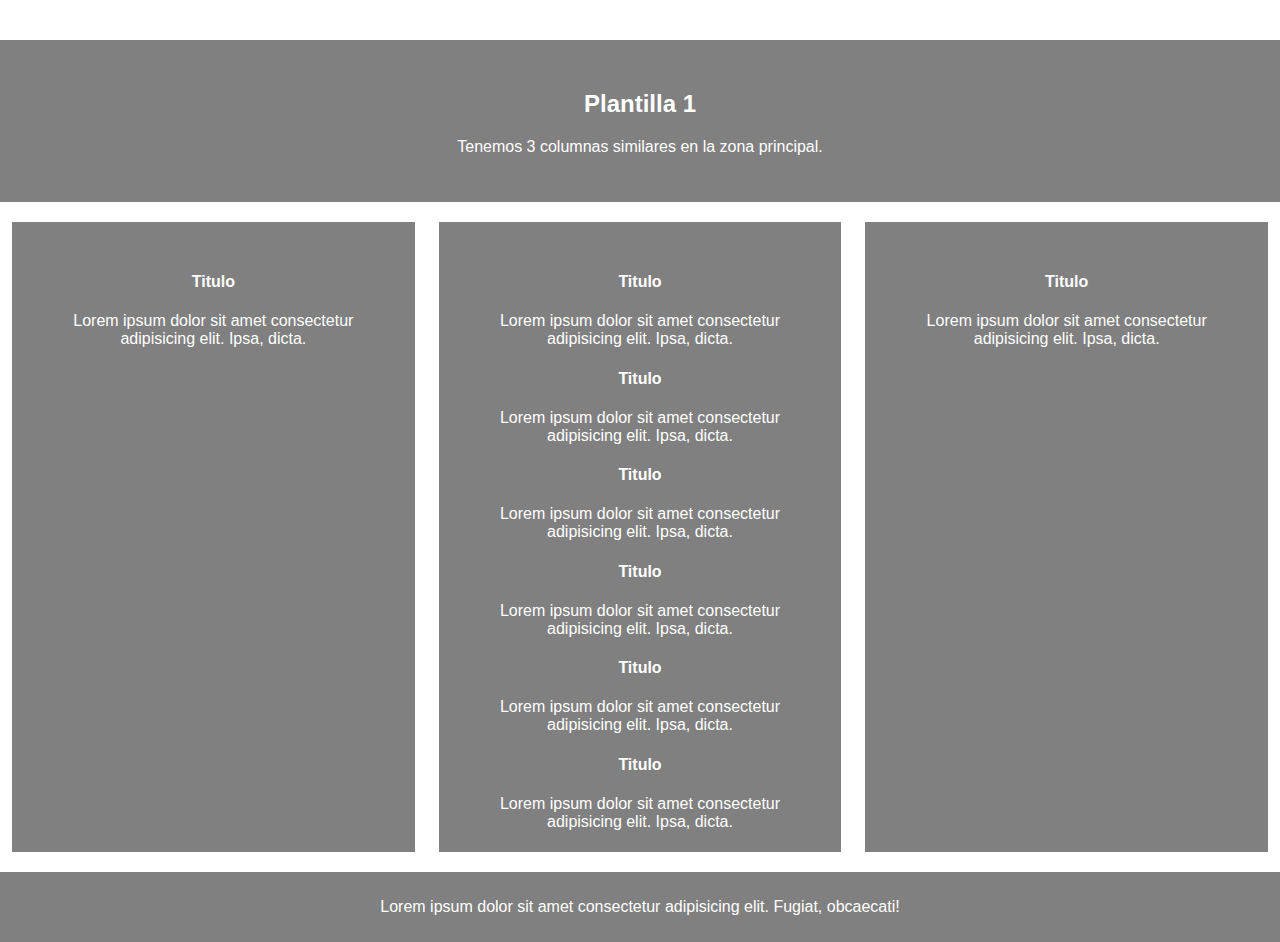
<file: index.html>
<!DOCTYPE html>
<html lang="en">
<head>
    <meta charset="UTF-8">
    <meta http-equiv="X-UA-Compatible" content="IE=edge">
    <meta name="viewport" content="width=device-width, initial-scale=1.0">
    <title>Document</title>
    <link rel="stylesheet" href="./style.css">
</head>
<body>
     <!-- Cabecera -->
     <div class="cabecera">
        <h2>Plantilla 1</h2>
        <p>Tenemos 3 columnas similares en la zona principal.</p>
    </div>
    
    <!-- Principal -->
    <div class="row">
        <div class="column">
            <div>
                <h4>Titulo</h4>
                <p>Lorem ipsum dolor sit amet consectetur adipisicing elit. Ipsa, dicta.</p>
            </div>
        </div>

        <div class="column">
            <div>
                <h4>Titulo</h4>
                <p>Lorem ipsum dolor sit amet consectetur adipisicing elit. Ipsa, dicta.</p>
                <h4>Titulo</h4>
                <p>Lorem ipsum dolor sit amet consectetur adipisicing elit. Ipsa, dicta.</p>
                <h4>Titulo</h4>
                <p>Lorem ipsum dolor sit amet consectetur adipisicing elit. Ipsa, dicta.</p>
                <h4>Titulo</h4>
                <p>Lorem ipsum dolor sit amet consectetur adipisicing elit. Ipsa, dicta.</p>
                <h4>Titulo</h4>
                <p>Lorem ipsum dolor sit amet consectetur adipisicing elit. Ipsa, dicta.</p>
                <h4>Titulo</h4>
                <p>Lorem ipsum dolor sit amet consectetur adipisicing elit. Ipsa, dicta.</p>
                <h4>Titulo</h4>
                <p>Lorem ipsum dolor sit amet consectetur adipisicing elit. Ipsa, dicta.</p>
                <h4>Titulo</h4>
                <p>Lorem ipsum dolor sit amet consectetur adipisicing elit. Ipsa, dicta.</p>
                <h4>Titulo</h4>
                <p>Lorem ipsum dolor sit amet consectetur adipisicing elit. Ipsa, dicta.</p>
                <h4>Titulo</h4>
                <p>Lorem ipsum dolor sit amet consectetur adipisicing elit. Ipsa, dicta.</p>
                <h4>Titulo</h4>
                <p>Lorem ipsum dolor sit amet consectetur adipisicing elit. Ipsa, dicta.</p>
                <h4>Titulo</h4>
                <p>Lorem ipsum dolor sit amet consectetur adipisicing elit. Ipsa, dicta.</p>

            </div>
            
        </div>
        
        <div class="column">
            <div>
                <h4>Titulo</h4>
                <p>Lorem ipsum dolor sit amet consectetur adipisicing elit. Ipsa, dicta.</p>
            </div>
        </div>
        
    </div>

    <!-- Pie -->
    <div class="pie">
        <p>Lorem ipsum dolor sit amet consectetur adipisicing elit. Fugiat, obcaecati!</p>
    </div>

</body>
</html>
</file>
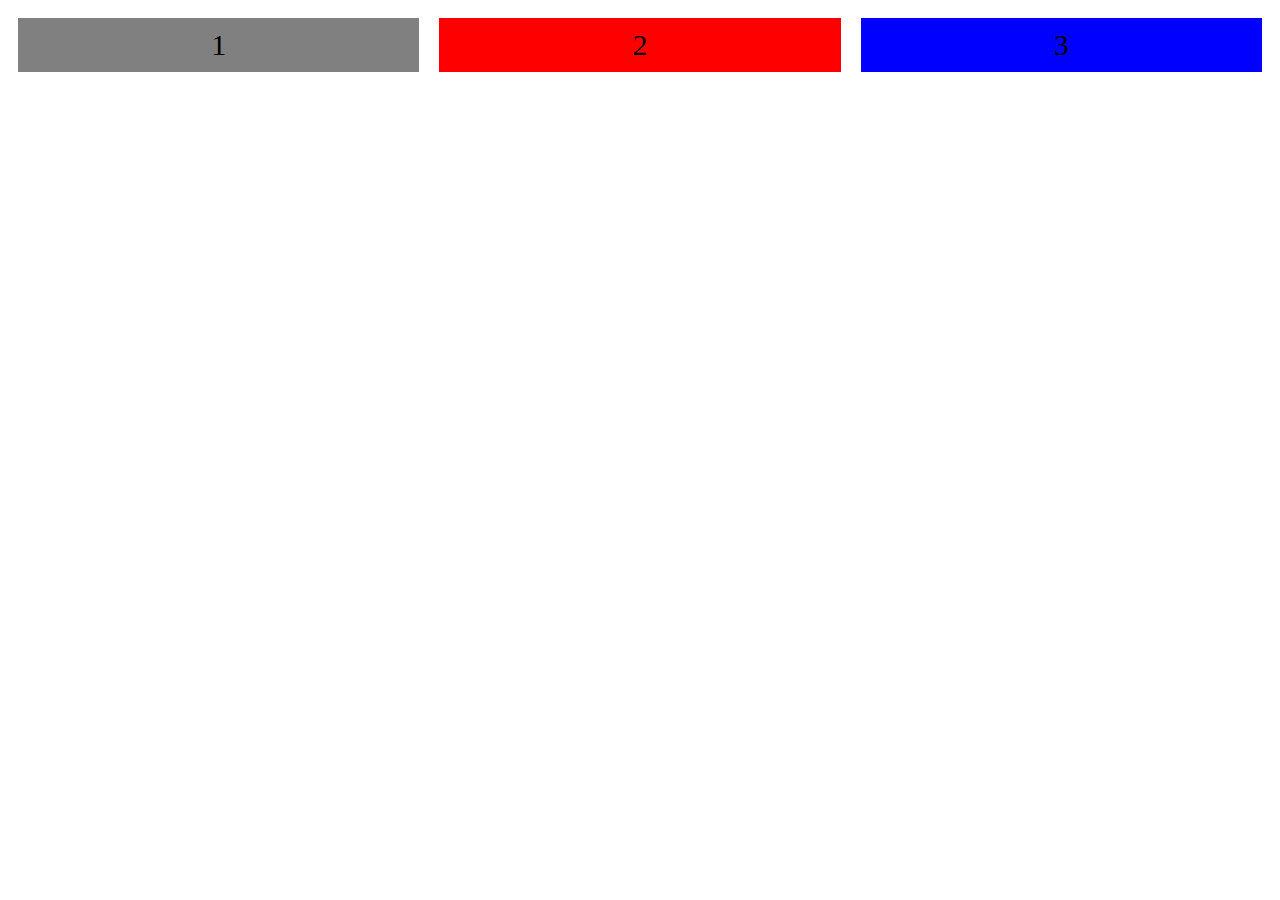
<file: index2.html>
<!DOCTYPE html>
<html lang="en">
<head>
    <meta charset="UTF-8">
    <meta http-equiv="X-UA-Compatible" content="IE=edge">
    <meta name="viewport" content="width=device-width, initial-scale=1.0">
    <title>Responsive</title>
    <style>
        .flex-container{
            display: flex;
            flex-direction: row;
            font-size: 30px;
            text-align: center;
        }

        .flex-item-left{
            background-color: grey;
            padding: 10px;
            margin: 10px;
            flex: 33%;
        }

        .flex-item-right{
            background-color: blue;
            padding: 10px;
            margin: 10px;
            flex: 33%;

        }

        .flex-item-center{
            background-color: red;
            padding: 10px;
            margin: 10px;
            flex: 33%;

        }


        /* Responsive Layout */
        @media (max-width: 800px){
            .flex-container{
                flex-direction: column;
            }
        }
    </style>
</head>
<body>
    
    <div class="flex-container"> 
        <div class="flex-item-left">1</div>
        <div class="flex-item-center">2</div>        
        <div class="flex-item-right">3</div>
    </div>

</body>
</html>
</file>
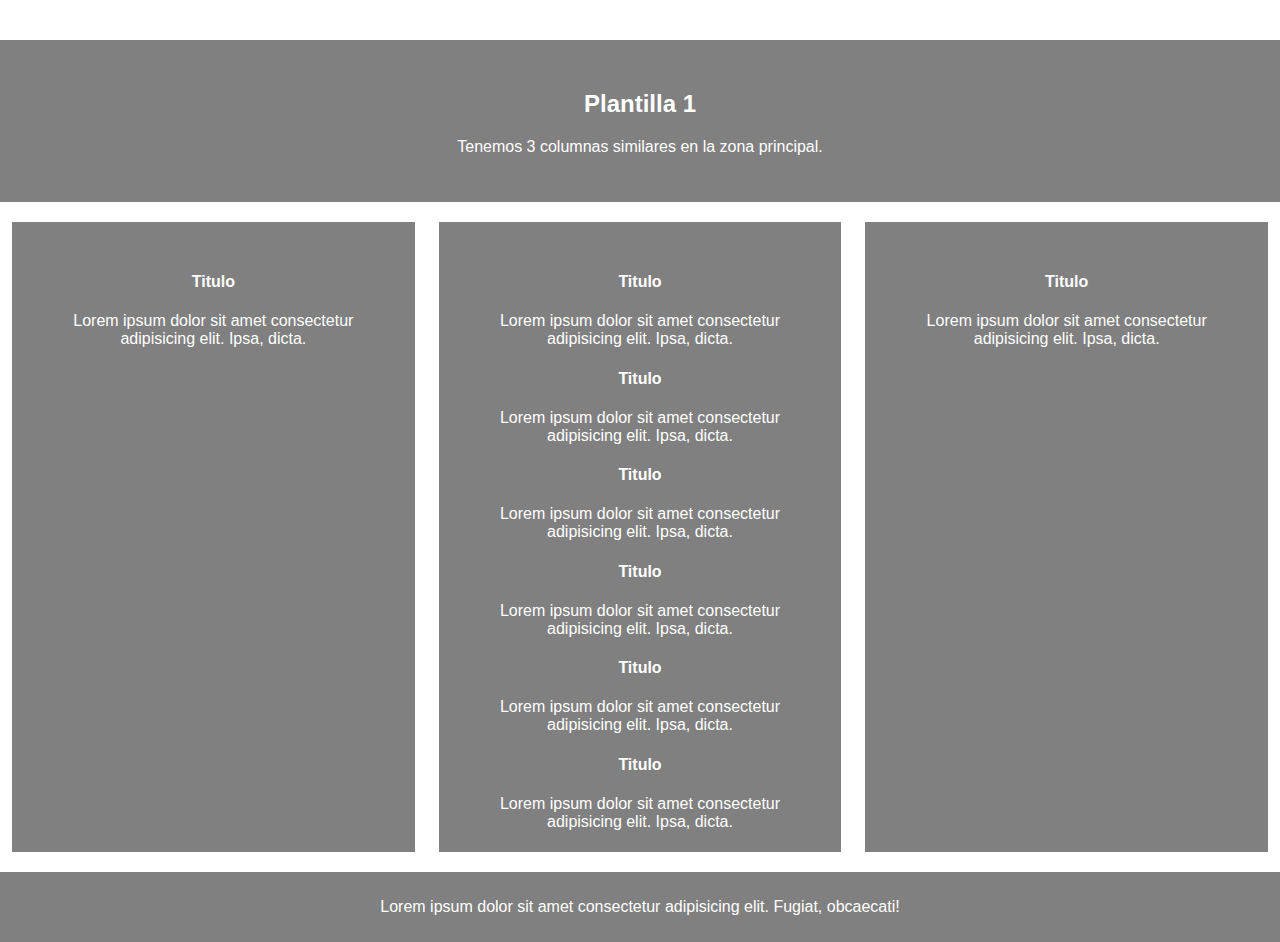
<file: plantilla1.html>
<!DOCTYPE html>
<html lang="en">
<head>
    <meta charset="UTF-8">
    <meta http-equiv="X-UA-Compatible" content="IE=edge">
    <meta name="viewport" content="width=device-width, initial-scale=1.0">
    <title>Plantilla Tipo 1</title>
    <link rel="stylesheet" href="./style1.css">
</head>
<body>
     <!-- Cabecera -->
     <div class="cabecera">
        <h2>Plantilla 1</h2>
        <p>Tenemos 3 columnas similares en la zona principal.</p>
    </div>
    
    <!-- Principal -->
    <div class="row">
        <div class="column">
            <div>
                <h4>Titulo</h4>
                <p>Lorem ipsum dolor sit amet consectetur adipisicing elit. Ipsa, dicta.</p>
            </div>
        </div>

        <div class="column">
            <div>
                <h4>Titulo</h4>
                <p>Lorem ipsum dolor sit amet consectetur adipisicing elit. Ipsa, dicta.</p>
                <h4>Titulo</h4>
                <p>Lorem ipsum dolor sit amet consectetur adipisicing elit. Ipsa, dicta.</p>
                <h4>Titulo</h4>
                <p>Lorem ipsum dolor sit amet consectetur adipisicing elit. Ipsa, dicta.</p>
                <h4>Titulo</h4>
                <p>Lorem ipsum dolor sit amet consectetur adipisicing elit. Ipsa, dicta.</p>
                <h4>Titulo</h4>
                <p>Lorem ipsum dolor sit amet consectetur adipisicing elit. Ipsa, dicta.</p>
                <h4>Titulo</h4>
                <p>Lorem ipsum dolor sit amet consectetur adipisicing elit. Ipsa, dicta.</p>
                <h4>Titulo</h4>
                <p>Lorem ipsum dolor sit amet consectetur adipisicing elit. Ipsa, dicta.</p>
                <h4>Titulo</h4>
                <p>Lorem ipsum dolor sit amet consectetur adipisicing elit. Ipsa, dicta.</p>
                <h4>Titulo</h4>
                <p>Lorem ipsum dolor sit amet consectetur adipisicing elit. Ipsa, dicta.</p>
                <h4>Titulo</h4>
                <p>Lorem ipsum dolor sit amet consectetur adipisicing elit. Ipsa, dicta.</p>
                <h4>Titulo</h4>
                <p>Lorem ipsum dolor sit amet consectetur adipisicing elit. Ipsa, dicta.</p>
                <h4>Titulo</h4>
                <p>Lorem ipsum dolor sit amet consectetur adipisicing elit. Ipsa, dicta.</p>

            </div>
            
        </div>
        
        <div class="column">
            <div>
                <h4>Titulo</h4>
                <p>Lorem ipsum dolor sit amet consectetur adipisicing elit. Ipsa, dicta.</p>
            </div>
        </div>
        
    </div>

    <!-- Pie -->
    <div class="pie">
        <p>Lorem ipsum dolor sit amet consectetur adipisicing elit. Fugiat, obcaecati!</p>
    </div>

</body>
</html>
</file>
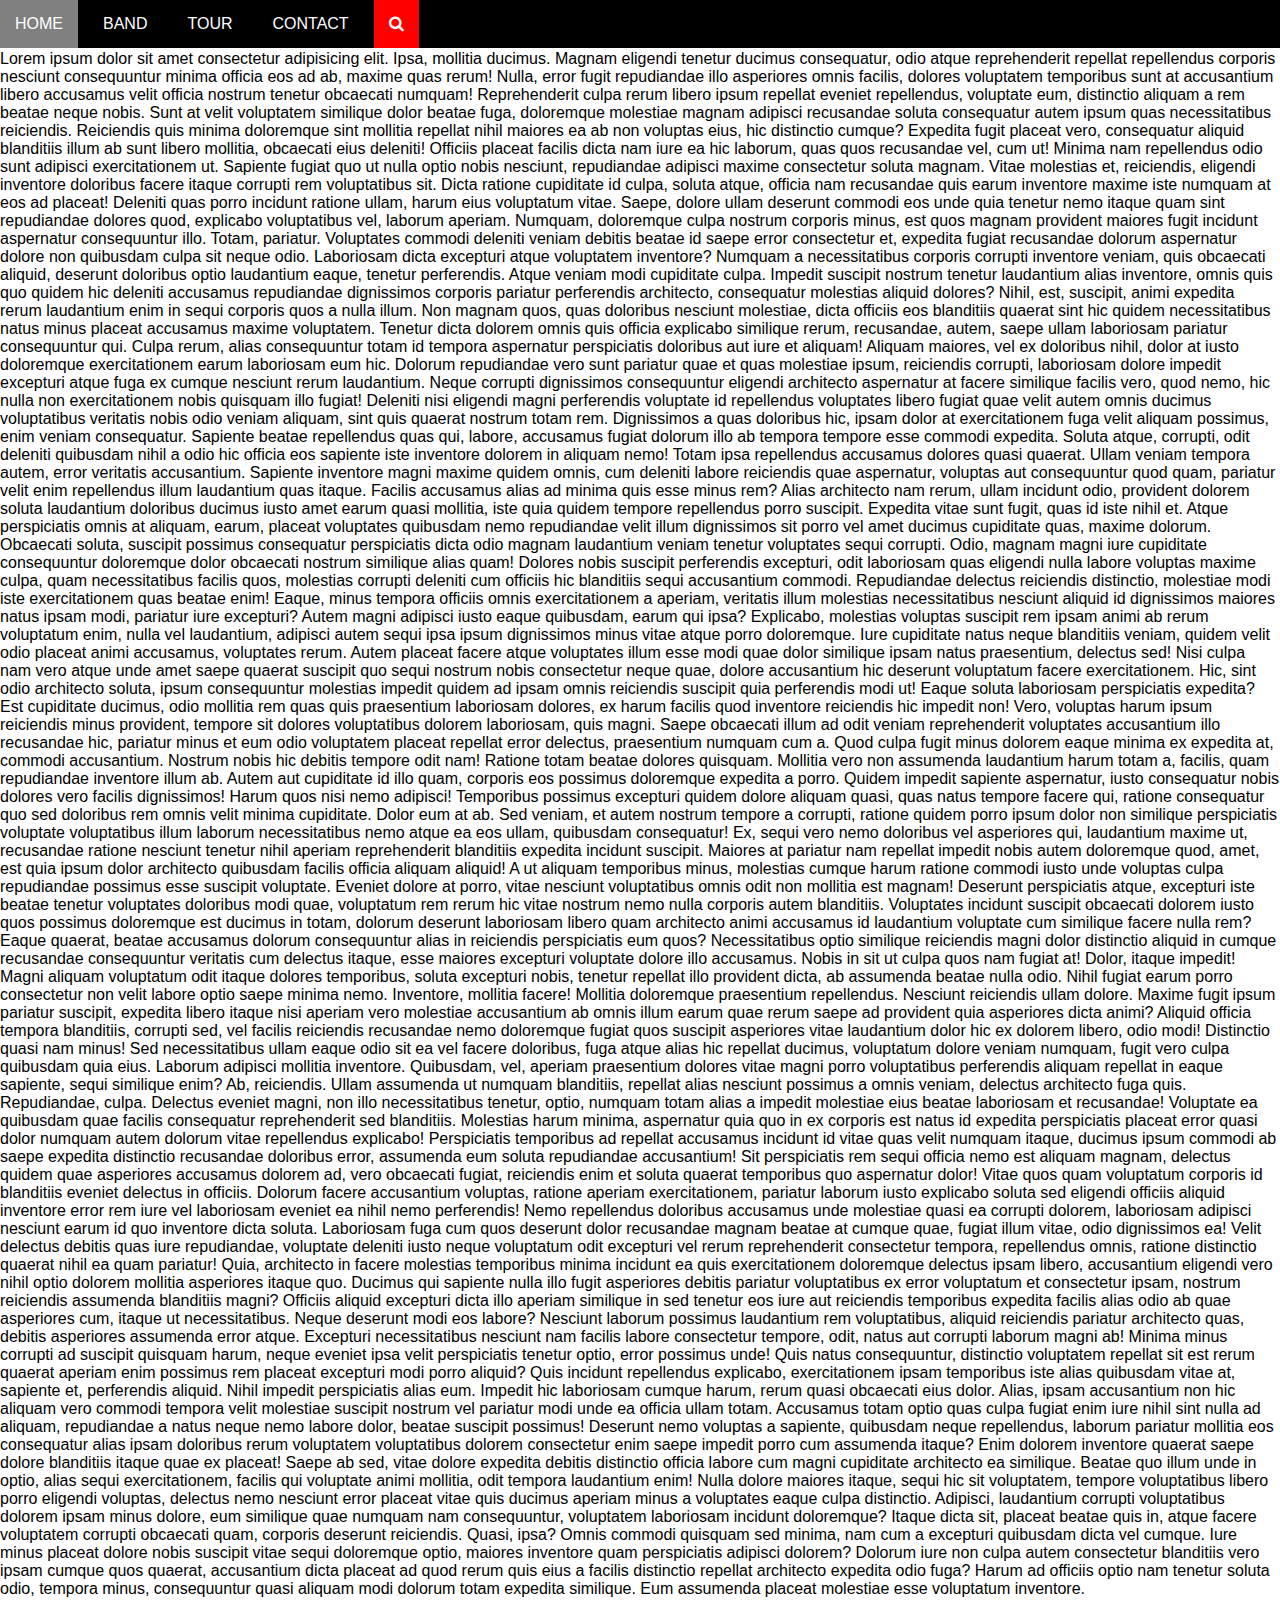
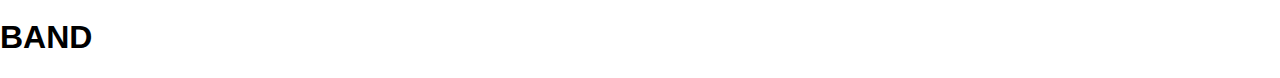
<file: plantilla2.html>
<!DOCTYPE html>
<html lang="en">
<head>
    <meta charset="UTF-8">
    <meta http-equiv="X-UA-Compatible" content="IE=edge">
    <meta name="viewport" content="width=device-width, initial-scale=1.0">
    <title>Plantilla Band</title>
    <link rel="stylesheet" href="https://cdnjs.cloudflare.com/ajax/libs/font-awesome/4.7.0/css/font-awesome.min.css">
    <link rel="stylesheet" href="./style2.css">
</head>
<body>
    <!-- Navbar -->
    <div class="navbar jc_bh_superior">
        <div><a href="#">HOME</a></div>        
        <div class="pequeno"><a href="#band">BAND</a></div>
        <div class="pequeno" id="tour">TOUR</div>
        <div class="pequeno">CONTACT</div> 
           
        <div class="icono" ><i class="fa fa-search"></i></div>   
    </div>
    <div>
        <p style="margin-top:50px">Lorem ipsum dolor sit amet consectetur adipisicing elit. Ipsa, mollitia ducimus. Magnam eligendi tenetur ducimus consequatur, odio atque reprehenderit repellat repellendus corporis nesciunt consequuntur minima officia eos ad ab, maxime quas rerum! Nulla, error fugit repudiandae illo asperiores omnis facilis, dolores voluptatem temporibus sunt at accusantium libero accusamus velit officia nostrum tenetur obcaecati numquam! Reprehenderit culpa rerum libero ipsum repellat eveniet repellendus, voluptate eum, distinctio aliquam a rem beatae neque nobis. Sunt at velit voluptatem similique dolor beatae fuga, doloremque molestiae magnam adipisci recusandae soluta consequatur autem ipsum quas necessitatibus reiciendis. Reiciendis quis minima doloremque sint mollitia repellat nihil maiores ea ab non voluptas eius, hic distinctio cumque? Expedita fugit placeat vero, consequatur aliquid blanditiis illum ab sunt libero mollitia, obcaecati eius deleniti! Officiis placeat facilis dicta nam iure ea hic laborum, quas quos recusandae vel, cum ut! Minima nam repellendus odio sunt adipisci exercitationem ut. Sapiente fugiat quo ut nulla optio nobis nesciunt, repudiandae adipisci maxime consectetur soluta magnam. Vitae molestias et, reiciendis, eligendi inventore doloribus facere itaque corrupti rem voluptatibus sit. Dicta ratione cupiditate id culpa, soluta atque, officia nam recusandae quis earum inventore maxime iste numquam at eos ad placeat! Deleniti quas porro incidunt ratione ullam, harum eius voluptatum vitae. Saepe, dolore ullam deserunt commodi eos unde quia tenetur nemo itaque quam sint repudiandae dolores quod, explicabo voluptatibus vel, laborum aperiam. Numquam, doloremque culpa nostrum corporis minus, est quos magnam provident maiores fugit incidunt aspernatur consequuntur illo. Totam, pariatur. Voluptates commodi deleniti veniam debitis beatae id saepe error consectetur et, expedita fugiat recusandae dolorum aspernatur dolore non quibusdam culpa sit neque odio. Laboriosam dicta excepturi atque voluptatem inventore? Numquam a necessitatibus corporis corrupti inventore veniam, quis obcaecati aliquid, deserunt doloribus optio laudantium eaque, tenetur perferendis. Atque veniam modi cupiditate culpa. Impedit suscipit nostrum tenetur laudantium alias inventore, omnis quis quo quidem hic deleniti accusamus repudiandae dignissimos corporis pariatur perferendis architecto, consequatur molestias aliquid dolores? Nihil, est, suscipit, animi expedita rerum laudantium enim in sequi corporis quos a nulla illum. Non magnam quos, quas doloribus nesciunt molestiae, dicta officiis eos blanditiis quaerat sint hic quidem necessitatibus natus minus placeat accusamus maxime voluptatem. Tenetur dicta dolorem omnis quis officia explicabo similique rerum, recusandae, autem, saepe ullam laboriosam pariatur consequuntur qui. Culpa rerum, alias consequuntur totam id tempora aspernatur perspiciatis doloribus aut iure et aliquam! Aliquam maiores, vel ex doloribus nihil, dolor at iusto doloremque exercitationem earum laboriosam eum hic. Dolorum repudiandae vero sunt pariatur quae et quas molestiae ipsum, reiciendis corrupti, laboriosam dolore impedit excepturi atque fuga ex cumque nesciunt rerum laudantium. Neque corrupti dignissimos consequuntur eligendi architecto aspernatur at facere similique facilis vero, quod nemo, hic nulla non exercitationem nobis quisquam illo fugiat! Deleniti nisi eligendi magni perferendis voluptate id repellendus voluptates libero fugiat quae velit autem omnis ducimus voluptatibus veritatis nobis odio veniam aliquam, sint quis quaerat nostrum totam rem. Dignissimos a quas doloribus hic, ipsam dolor at exercitationem fuga velit aliquam possimus, enim veniam consequatur. Sapiente beatae repellendus quas qui, labore, accusamus fugiat dolorum illo ab tempora tempore esse commodi expedita. Soluta atque, corrupti, odit deleniti quibusdam nihil a odio hic officia eos sapiente iste inventore dolorem in aliquam nemo! Totam ipsa repellendus accusamus dolores quasi quaerat. Ullam veniam tempora autem, error veritatis accusantium. Sapiente inventore magni maxime quidem omnis, cum deleniti labore reiciendis quae aspernatur, voluptas aut consequuntur quod quam, pariatur velit enim repellendus illum laudantium quas itaque. Facilis accusamus alias ad minima quis esse minus rem? Alias architecto nam rerum, ullam incidunt odio, provident dolorem soluta laudantium doloribus ducimus iusto amet earum quasi mollitia, iste quia quidem tempore repellendus porro suscipit. Expedita vitae sunt fugit, quas id iste nihil et. Atque perspiciatis omnis at aliquam, earum, placeat voluptates quibusdam nemo repudiandae velit illum dignissimos sit porro vel amet ducimus cupiditate quas, maxime dolorum. Obcaecati soluta, suscipit possimus consequatur perspiciatis dicta odio magnam laudantium veniam tenetur voluptates sequi corrupti. Odio, magnam magni iure cupiditate consequuntur doloremque dolor obcaecati nostrum similique alias quam! Dolores nobis suscipit perferendis excepturi, odit laboriosam quas eligendi nulla labore voluptas maxime culpa, quam necessitatibus facilis quos, molestias corrupti deleniti cum officiis hic blanditiis sequi accusantium commodi. Repudiandae delectus reiciendis distinctio, molestiae modi iste exercitationem quas beatae enim! Eaque, minus tempora officiis omnis exercitationem a aperiam, veritatis illum molestias necessitatibus nesciunt aliquid id dignissimos maiores natus ipsam modi, pariatur iure excepturi? Autem magni adipisci iusto eaque quibusdam, earum qui ipsa? Explicabo, molestias voluptas suscipit rem ipsam animi ab rerum voluptatum enim, nulla vel laudantium, adipisci autem sequi ipsa ipsum dignissimos minus vitae atque porro doloremque. Iure cupiditate natus neque blanditiis veniam, quidem velit odio placeat animi accusamus, voluptates rerum. Autem placeat facere atque voluptates illum esse modi quae dolor similique ipsam natus praesentium, delectus sed! Nisi culpa nam vero atque unde amet saepe quaerat suscipit quo sequi nostrum nobis consectetur neque quae, dolore accusantium hic deserunt voluptatum facere exercitationem. Hic, sint odio architecto soluta, ipsum consequuntur molestias impedit quidem ad ipsam omnis reiciendis suscipit quia perferendis modi ut! Eaque soluta laboriosam perspiciatis expedita? Est cupiditate ducimus, odio mollitia rem quas quis praesentium laboriosam dolores, ex harum facilis quod inventore reiciendis hic impedit non! Vero, voluptas harum ipsum reiciendis minus provident, tempore sit dolores voluptatibus dolorem laboriosam, quis magni. Saepe obcaecati illum ad odit veniam reprehenderit voluptates accusantium illo recusandae hic, pariatur minus et eum odio voluptatem placeat repellat error delectus, praesentium numquam cum a. Quod culpa fugit minus dolorem eaque minima ex expedita at, commodi accusantium. Nostrum nobis hic debitis tempore odit nam! Ratione totam beatae dolores quisquam. Mollitia vero non assumenda laudantium harum totam a, facilis, quam repudiandae inventore illum ab. Autem aut cupiditate id illo quam, corporis eos possimus doloremque expedita a porro. Quidem impedit sapiente aspernatur, iusto consequatur nobis dolores vero facilis dignissimos! Harum quos nisi nemo adipisci! Temporibus possimus excepturi quidem dolore aliquam quasi, quas natus tempore facere qui, ratione consequatur quo sed doloribus rem omnis velit minima cupiditate. Dolor eum at ab. Sed veniam, et autem nostrum tempore a corrupti, ratione quidem porro ipsum dolor non similique perspiciatis voluptate voluptatibus illum laborum necessitatibus nemo atque ea eos ullam, quibusdam consequatur! Ex, sequi vero nemo doloribus vel asperiores qui, laudantium maxime ut, recusandae ratione nesciunt tenetur nihil aperiam reprehenderit blanditiis expedita incidunt suscipit. Maiores at pariatur nam repellat impedit nobis autem doloremque quod, amet, est quia ipsum dolor architecto quibusdam facilis officia aliquam aliquid! A ut aliquam temporibus minus, molestias cumque harum ratione commodi iusto unde voluptas culpa repudiandae possimus esse suscipit voluptate. Eveniet dolore at porro, vitae nesciunt voluptatibus omnis odit non mollitia est magnam! Deserunt perspiciatis atque, excepturi iste beatae tenetur voluptates doloribus modi quae, voluptatum rem rerum hic vitae nostrum nemo nulla corporis autem blanditiis. Voluptates incidunt suscipit obcaecati dolorem iusto quos possimus doloremque est ducimus in totam, dolorum deserunt laboriosam libero quam architecto animi accusamus id laudantium voluptate cum similique facere nulla rem? Eaque quaerat, beatae accusamus dolorum consequuntur alias in reiciendis perspiciatis eum quos? Necessitatibus optio similique reiciendis magni dolor distinctio aliquid in cumque recusandae consequuntur veritatis cum delectus itaque, esse maiores excepturi voluptate dolore illo accusamus. Nobis in sit ut culpa quos nam fugiat at! Dolor, itaque impedit! Magni aliquam voluptatum odit itaque dolores temporibus, soluta excepturi nobis, tenetur repellat illo provident dicta, ab assumenda beatae nulla odio. Nihil fugiat earum porro consectetur non velit labore optio saepe minima nemo. Inventore, mollitia facere! Mollitia doloremque praesentium repellendus. Nesciunt reiciendis ullam dolore. Maxime fugit ipsum pariatur suscipit, expedita libero itaque nisi aperiam vero molestiae accusantium ab omnis illum earum quae rerum saepe ad provident quia asperiores dicta animi? Aliquid officia tempora blanditiis, corrupti sed, vel facilis reiciendis recusandae nemo doloremque fugiat quos suscipit asperiores vitae laudantium dolor hic ex dolorem libero, odio modi! Distinctio quasi nam minus! Sed necessitatibus ullam eaque odio sit ea vel facere doloribus, fuga atque alias hic repellat ducimus, voluptatum dolore veniam numquam, fugit vero culpa quibusdam quia eius. Laborum adipisci mollitia inventore. Quibusdam, vel, aperiam praesentium dolores vitae magni porro voluptatibus perferendis aliquam repellat in eaque sapiente, sequi similique enim? Ab, reiciendis. Ullam assumenda ut numquam blanditiis, repellat alias nesciunt possimus a omnis veniam, delectus architecto fuga quis. Repudiandae, culpa. Delectus eveniet magni, non illo necessitatibus tenetur, optio, numquam totam alias a impedit molestiae eius beatae laboriosam et recusandae! Voluptate ea quibusdam quae facilis consequatur reprehenderit sed blanditiis. Molestias harum minima, aspernatur quia quo in ex corporis est natus id expedita perspiciatis placeat error quasi dolor numquam autem dolorum vitae repellendus explicabo! Perspiciatis temporibus ad repellat accusamus incidunt id vitae quas velit numquam itaque, ducimus ipsum commodi ab saepe expedita distinctio recusandae doloribus error, assumenda eum soluta repudiandae accusantium! Sit perspiciatis rem sequi officia nemo est aliquam magnam, delectus quidem quae asperiores accusamus dolorem ad, vero obcaecati fugiat, reiciendis enim et soluta quaerat temporibus quo aspernatur dolor! Vitae quos quam voluptatum corporis id blanditiis eveniet delectus in officiis. Dolorum facere accusantium voluptas, ratione aperiam exercitationem, pariatur laborum iusto explicabo soluta sed eligendi officiis aliquid inventore error rem iure vel laboriosam eveniet ea nihil nemo perferendis! Nemo repellendus doloribus accusamus unde molestiae quasi ea corrupti dolorem, laboriosam adipisci nesciunt earum id quo inventore dicta soluta. Laboriosam fuga cum quos deserunt dolor recusandae magnam beatae at cumque quae, fugiat illum vitae, odio dignissimos ea! Velit delectus debitis quas iure repudiandae, voluptate deleniti iusto neque voluptatum odit excepturi vel rerum reprehenderit consectetur tempora, repellendus omnis, ratione distinctio quaerat nihil ea quam pariatur! Quia, architecto in facere molestias temporibus minima incidunt ea quis exercitationem doloremque delectus ipsam libero, accusantium eligendi vero nihil optio dolorem mollitia asperiores itaque quo. Ducimus qui sapiente nulla illo fugit asperiores debitis pariatur voluptatibus ex error voluptatum et consectetur ipsam, nostrum reiciendis assumenda blanditiis magni? Officiis aliquid excepturi dicta illo aperiam similique in sed tenetur eos iure aut reiciendis temporibus expedita facilis alias odio ab quae asperiores cum, itaque ut necessitatibus. Neque deserunt modi eos labore? Nesciunt laborum possimus laudantium rem voluptatibus, aliquid reiciendis pariatur architecto quas, debitis asperiores assumenda error atque. Excepturi necessitatibus nesciunt nam facilis labore consectetur tempore, odit, natus aut corrupti laborum magni ab! Minima minus corrupti ad suscipit quisquam harum, neque eveniet ipsa velit perspiciatis tenetur optio, error possimus unde! Quis natus consequuntur, distinctio voluptatem repellat sit est rerum quaerat aperiam enim possimus rem placeat excepturi modi porro aliquid? Quis incidunt repellendus explicabo, exercitationem ipsam temporibus iste alias quibusdam vitae at, sapiente et, perferendis aliquid. Nihil impedit perspiciatis alias eum. Impedit hic laboriosam cumque harum, rerum quasi obcaecati eius dolor. Alias, ipsam accusantium non hic aliquam vero commodi tempora velit molestiae suscipit nostrum vel pariatur modi unde ea officia ullam totam. Accusamus totam optio quas culpa fugiat enim iure nihil sint nulla ad aliquam, repudiandae a natus neque nemo labore dolor, beatae suscipit possimus! Deserunt nemo voluptas a sapiente, quibusdam neque repellendus, laborum pariatur mollitia eos consequatur alias ipsam doloribus rerum voluptatem voluptatibus dolorem consectetur enim saepe impedit porro cum assumenda itaque? Enim dolorem inventore quaerat saepe dolore blanditiis itaque quae ex placeat! Saepe ab sed, vitae dolore expedita debitis distinctio officia labore cum magni cupiditate architecto ea similique. Beatae quo illum unde in optio, alias sequi exercitationem, facilis qui voluptate animi mollitia, odit tempora laudantium enim! Nulla dolore maiores itaque, sequi hic sit voluptatem, tempore voluptatibus libero porro eligendi voluptas, delectus nemo nesciunt error placeat vitae quis ducimus aperiam minus a voluptates eaque culpa distinctio. Adipisci, laudantium corrupti voluptatibus dolorem ipsam minus dolore, eum similique quae numquam nam consequuntur, voluptatem laboriosam incidunt doloremque? Itaque dicta sit, placeat beatae quis in, atque facere voluptatem corrupti obcaecati quam, corporis deserunt reiciendis. Quasi, ipsa? Omnis commodi quisquam sed minima, nam cum a excepturi quibusdam dicta vel cumque. Iure minus placeat dolore nobis suscipit vitae sequi doloremque optio, maiores inventore quam perspiciatis adipisci dolorem? Dolorum iure non culpa autem consectetur blanditiis vero ipsam cumque quos quaerat, accusantium dicta placeat ad quod rerum quis eius a facilis distinctio repellat architecto expedita odio fuga? Harum ad officiis optio nam tenetur soluta odio, tempora minus, consequuntur quasi aliquam modi dolorum totam expedita similique. Eum assumenda placeat molestiae esse voluptatum inventore.</p>
    </div>
    <!-- Principal -->
    <div id="band">
        <h1>BAND</h1>
    </div>

    <!-- Pie -->
    <script>
        function myFunction() {
  var x = document.getElementById("Demo");
  if (x.className.indexOf("w3-show") == -1) {
    x.className += " w3-show";
  } else {
    x.className = x.className.replace(" w3-show", "");
  }
}
    </script>

</body>
</html>
</file>
<file: style.css>
*{
    box-sizing: border-box;
}

body{
    margin: 0;
    font-family: Arial, Helvetica, sans-serif;
}

/* Cabecera */
.cabecera{
    margin-top: 40px;
    background-color: grey;
    color: white;
    text-align: center;    
    padding: 30px;
    margin-bottom: 10px;
}

/* Principal */
.row{
    display: flex;
    flex-direction: row; /* Valor por defecto */
    justify-content: center;
    /*background-color: blue;*/
}

.column{
    /*width: 100px;*/
    flex: 1;
}

.column > div{
    max-width: 100%;
    background-color: grey;
    color: white;
    text-align: center;
    padding: 30px;
    margin: 10px 12px;
    height: 70vh;
    overflow: auto;
}
/* Pie */
.pie{    
    margin-top: 10px;
    background-color: grey;
    color: white;
    text-align: center;    
    padding: 10px;
}

/* Responsive */
@media screen and (max-width:800px){
    .row{
        flex-direction: column;
    }
}
</file>
<file: style1.css>
*{
    box-sizing: border-box;
}

body{
    margin: 0;
    font-family: Arial, Helvetica, sans-serif;
}

/* Cabecera */
.cabecera{
    margin-top: 40px;
    background-color: grey;
    color: white;
    text-align: center;    
    padding: 30px;
    margin-bottom: 10px;
}

/* Principal */
.row{
    display: flex;
    flex-direction: row; /* Valor por defecto */
    justify-content: center;
    /*background-color: blue;*/
}

.column{
    /*width: 100px;*/
    flex: 1;
}

.column > div{
    max-width: 100%;
    background-color: grey;
    color: white;
    text-align: center;
    padding: 30px;
    margin: 10px 12px;
    height: 70vh;
    overflow: auto;
}
/* Pie */
.pie{    
    margin-top: 10px;
    background-color: grey;
    color: white;
    text-align: center;    
    padding: 10px;
}

/* Responsive */
@media screen and (max-width:800px){
    .row{
        flex-direction: column;
    }
}
</file>
<file: style2.css>
*{
    box-sizing: border-box;
}

body{
    margin: 0;
    font-family: Arial, Helvetica, sans-serif;
}

.navbar{
    display: flex;
    background-color: black;
    color: white;
    
}

.navbar > div{
    flex-direction: row;
    margin-right: 10px;
    padding: 15px;
}

.icono{
    background-color: red;
    
}

a{
    text-decoration: none;
    color: white
}

.navbar > div:hover{
    background-color: grey;
    
}

.jc_bh_superior{
    position: fixed;
    width: 100%;
    z-index: 1;
    top:0;
}

.jc_bh_inferior{
    position: fixed;
    width: 100%;
    z-index: 1;
    bottom: 0;
}


@media (max-width:600px){
    .pequeno{display:none!important}
}

}
</file>
